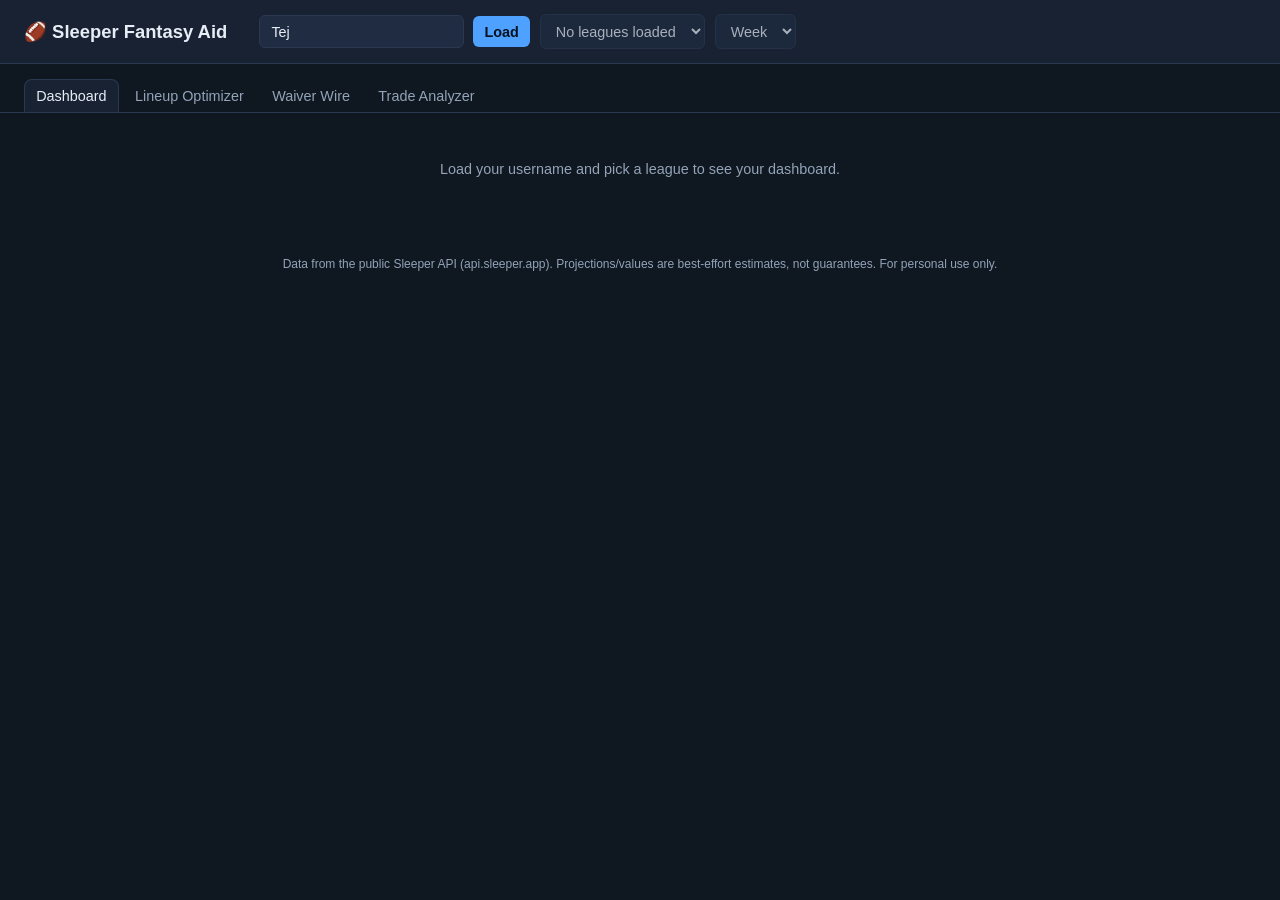
<file: docs/index.html>
<!doctype html>
<html lang="en">
<head>
  <meta charset="utf-8" />
  <meta name="viewport" content="width=device-width, initial-scale=1" />
  <title>Sleeper Fantasy Aid</title>
  <link rel="stylesheet" href="css/style.css" />
</head>
<body>
  <header>
    <h1>🏈 Sleeper Fantasy Aid</h1>
    <div class="controls">
      <input id="username-input" type="text" placeholder="Sleeper username" value="Tej" />
      <button id="load-user-btn">Load</button>
      <select id="league-select" disabled>
        <option>No leagues loaded</option>
      </select>
      <select id="week-select" disabled>
        <option>Week</option>
      </select>
    </div>
  </header>
  <div id="status-line"></div>

  <nav class="tabs">
    <button data-tab="dashboard" class="active">Dashboard</button>
    <button data-tab="optimizer">Lineup Optimizer</button>
    <button data-tab="waivers">Waiver Wire</button>
    <button data-tab="trades">Trade Analyzer</button>
  </nav>

  <main>
    <section id="panel-dashboard" class="panel active">
      <div class="empty-state">Load your username and pick a league to see your dashboard.</div>
    </section>

    <section id="panel-optimizer" class="panel">
      <div class="empty-state">Load a league first.</div>
    </section>

    <section id="panel-waivers" class="panel">
      <div class="empty-state">Load a league first.</div>
    </section>

    <section id="panel-trades" class="panel">
      <div class="empty-state">Load a league first.</div>
    </section>
  </main>

  <footer>
    Data from the public Sleeper API (api.sleeper.app). Projections/values are best-effort estimates, not guarantees. For personal use only.
  </footer>

  <script src="js/api.js"></script>
  <script src="js/scoring.js"></script>
  <script src="js/state.js"></script>
  <script src="js/dashboard.js"></script>
  <script src="js/optimizer.js"></script>
  <script src="js/waivers.js"></script>
  <script src="js/trades.js"></script>
  <script src="js/main.js"></script>
</body>
</html>
</file>
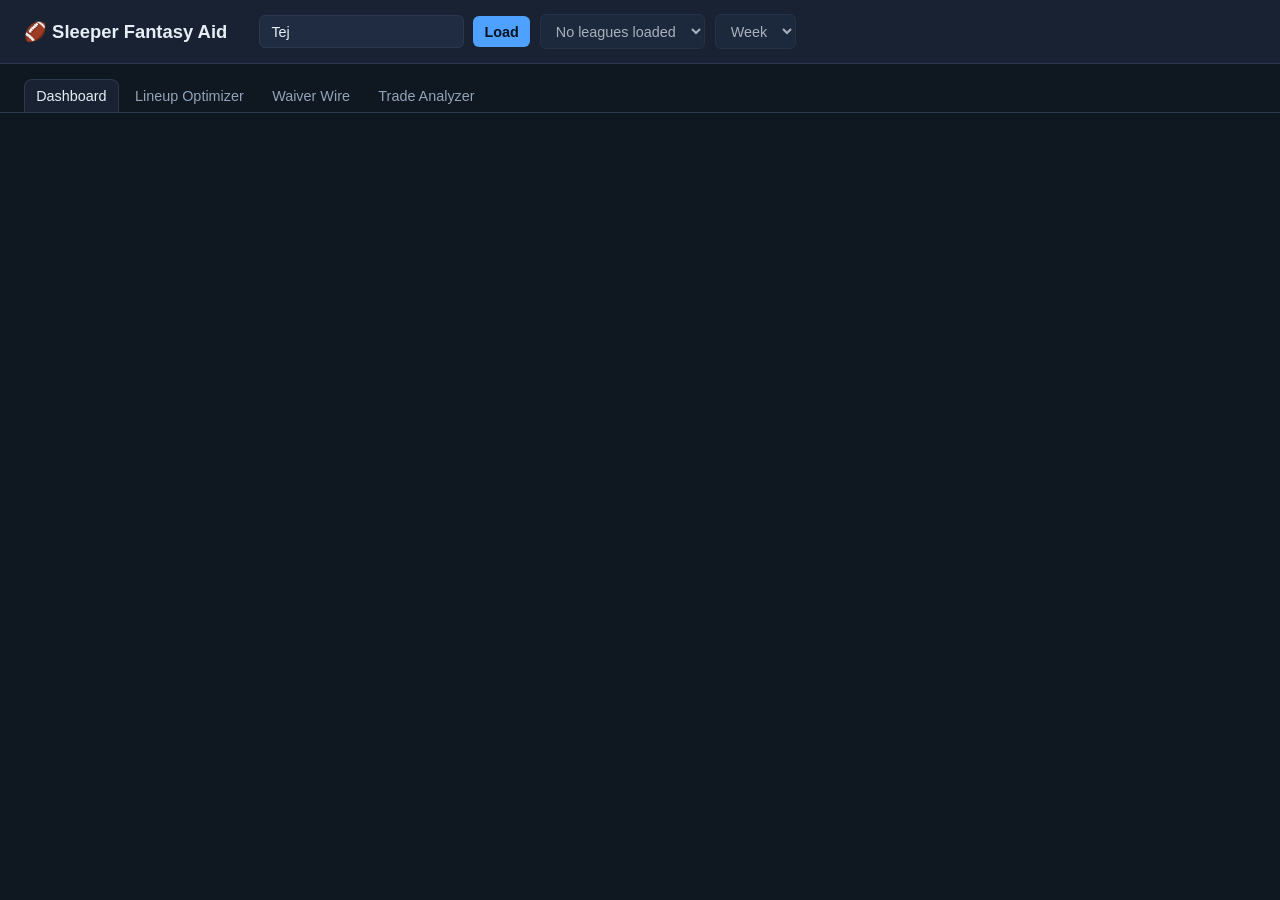
<file: docs/test/test.html>
<!doctype html>
<html lang="en">
<head>
  <meta charset="utf-8" />
  <title>Sleeper Fantasy Aid (test harness)</title>
  <link rel="stylesheet" href="../css/style.css" />
</head>
<body>
  <header>
    <h1>🏈 Sleeper Fantasy Aid</h1>
    <div class="controls">
      <input id="username-input" type="text" placeholder="Sleeper username" value="Tej" />
      <button id="load-user-btn">Load</button>
      <select id="league-select" disabled>
        <option>No leagues loaded</option>
      </select>
      <select id="week-select" disabled>
        <option>Week</option>
      </select>
    </div>
  </header>
  <div id="status-line"></div>

  <nav class="tabs">
    <button data-tab="dashboard" class="active">Dashboard</button>
    <button data-tab="optimizer">Lineup Optimizer</button>
    <button data-tab="waivers">Waiver Wire</button>
    <button data-tab="trades">Trade Analyzer</button>
  </nav>

  <main>
    <section id="panel-dashboard" class="panel active"></section>
    <section id="panel-optimizer" class="panel"></section>
    <section id="panel-waivers" class="panel"></section>
    <section id="panel-trades" class="panel"></section>
  </main>

  <script src="fixtures.js"></script>
  <script src="mock-fetch.js"></script>
  <script src="../js/api.js"></script>
  <script src="../js/scoring.js"></script>
  <script src="../js/state.js"></script>
  <script src="../js/dashboard.js"></script>
  <script src="../js/optimizer.js"></script>
  <script src="../js/waivers.js"></script>
  <script src="../js/trades.js"></script>
  <script src="../js/main.js"></script>
</body>
</html>
</file>
<file: docs/css/style.css>
:root {
  --bg: #0f1720;
  --panel: #182233;
  --panel-alt: #1f2c42;
  --border: #2a3850;
  --text: #e6edf5;
  --text-dim: #93a3b8;
  --accent: #4ea1ff;
  --good: #33c17a;
  --bad: #ef5966;
  --warn: #f0b93a;
  font-family: -apple-system, BlinkMacSystemFont, "Segoe UI", Roboto, Helvetica, Arial, sans-serif;
}

* { box-sizing: border-box; }

body {
  margin: 0;
  background: var(--bg);
  color: var(--text);
}

header {
  display: flex;
  align-items: center;
  gap: 1rem;
  padding: 0.9rem 1.5rem;
  background: var(--panel);
  border-bottom: 1px solid var(--border);
  flex-wrap: wrap;
}

header h1 {
  font-size: 1.15rem;
  margin: 0;
  margin-right: 1rem;
  white-space: nowrap;
}

header .controls {
  display: flex;
  gap: 0.6rem;
  align-items: center;
  flex-wrap: wrap;
}

input, select, button {
  background: var(--panel-alt);
  border: 1px solid var(--border);
  color: var(--text);
  padding: 0.45rem 0.7rem;
  border-radius: 6px;
  font-size: 0.9rem;
}

button {
  cursor: pointer;
  background: var(--accent);
  color: #06121f;
  font-weight: 600;
  border: none;
}

button:hover { filter: brightness(1.08); }
button.secondary {
  background: var(--panel-alt);
  color: var(--text);
  border: 1px solid var(--border);
}

#status-line {
  width: 100%;
  font-size: 0.8rem;
  color: var(--text-dim);
  padding: 0.2rem 1.5rem 0;
}

nav.tabs {
  display: flex;
  gap: 0.25rem;
  padding: 0.75rem 1.5rem 0;
  border-bottom: 1px solid var(--border);
  background: var(--bg);
}

nav.tabs button {
  background: transparent;
  color: var(--text-dim);
  border-radius: 8px 8px 0 0;
  border: 1px solid transparent;
  font-weight: 500;
}

nav.tabs button.active {
  color: var(--text);
  background: var(--panel);
  border: 1px solid var(--border);
  border-bottom-color: var(--panel);
}

main {
  padding: 1.5rem;
  max-width: 1200px;
  margin: 0 auto;
}

.panel { display: none; }
.panel.active { display: block; }

.card {
  background: var(--panel);
  border: 1px solid var(--border);
  border-radius: 10px;
  padding: 1rem 1.2rem;
  margin-bottom: 1.2rem;
}

.card h2, .card h3 {
  margin-top: 0;
}

.grid-2 {
  display: grid;
  grid-template-columns: 1fr 1fr;
  gap: 1rem;
}

@media (max-width: 800px) {
  .grid-2 { grid-template-columns: 1fr; }
}

table {
  width: 100%;
  border-collapse: collapse;
  font-size: 0.88rem;
}

th, td {
  text-align: left;
  padding: 0.45rem 0.5rem;
  border-bottom: 1px solid var(--border);
}

th {
  color: var(--text-dim);
  font-weight: 600;
  font-size: 0.78rem;
  text-transform: uppercase;
  letter-spacing: 0.03em;
}

tr.changed { background: rgba(78, 161, 255, 0.08); }
.pos-badge {
  display: inline-block;
  font-size: 0.7rem;
  font-weight: 700;
  padding: 0.1rem 0.4rem;
  border-radius: 4px;
  background: var(--panel-alt);
  color: var(--text-dim);
  margin-right: 0.4rem;
}

.pill {
  display: inline-block;
  padding: 0.15rem 0.55rem;
  border-radius: 999px;
  font-size: 0.75rem;
  font-weight: 600;
}
.pill.good { background: rgba(51,193,122,0.15); color: var(--good); }
.pill.bad { background: rgba(239,89,102,0.15); color: var(--bad); }
.pill.warn { background: rgba(240,185,58,0.15); color: var(--warn); }
.pill.neutral { background: rgba(147,163,184,0.15); color: var(--text-dim); }

.empty-state {
  color: var(--text-dim);
  font-size: 0.9rem;
  padding: 1.5rem 0;
  text-align: center;
}

.trade-columns {
  display: grid;
  grid-template-columns: 1fr auto 1fr;
  gap: 1rem;
  align-items: start;
}

.trade-columns .vs {
  display: flex;
  align-items: center;
  justify-content: center;
  color: var(--text-dim);
  font-weight: 700;
  padding-top: 2rem;
}

.player-picker {
  max-height: 260px;
  overflow-y: auto;
  border: 1px solid var(--border);
  border-radius: 6px;
  padding: 0.3rem;
}

.player-row {
  display: flex;
  justify-content: space-between;
  align-items: center;
  padding: 0.35rem 0.5rem;
  border-radius: 6px;
  cursor: pointer;
  font-size: 0.85rem;
}
.player-row:hover { background: var(--panel-alt); }
.player-row.selected { background: rgba(78,161,255,0.18); }

.verdict-banner {
  text-align: center;
  padding: 1rem;
  border-radius: 8px;
  font-size: 1.1rem;
  font-weight: 700;
  margin-top: 1rem;
}

.section-label {
  font-size: 0.8rem;
  text-transform: uppercase;
  letter-spacing: 0.04em;
  color: var(--text-dim);
  margin: 1rem 0 0.4rem;
}

footer {
  text-align: center;
  color: var(--text-dim);
  font-size: 0.75rem;
  padding: 2rem 1rem;
}
</file>
